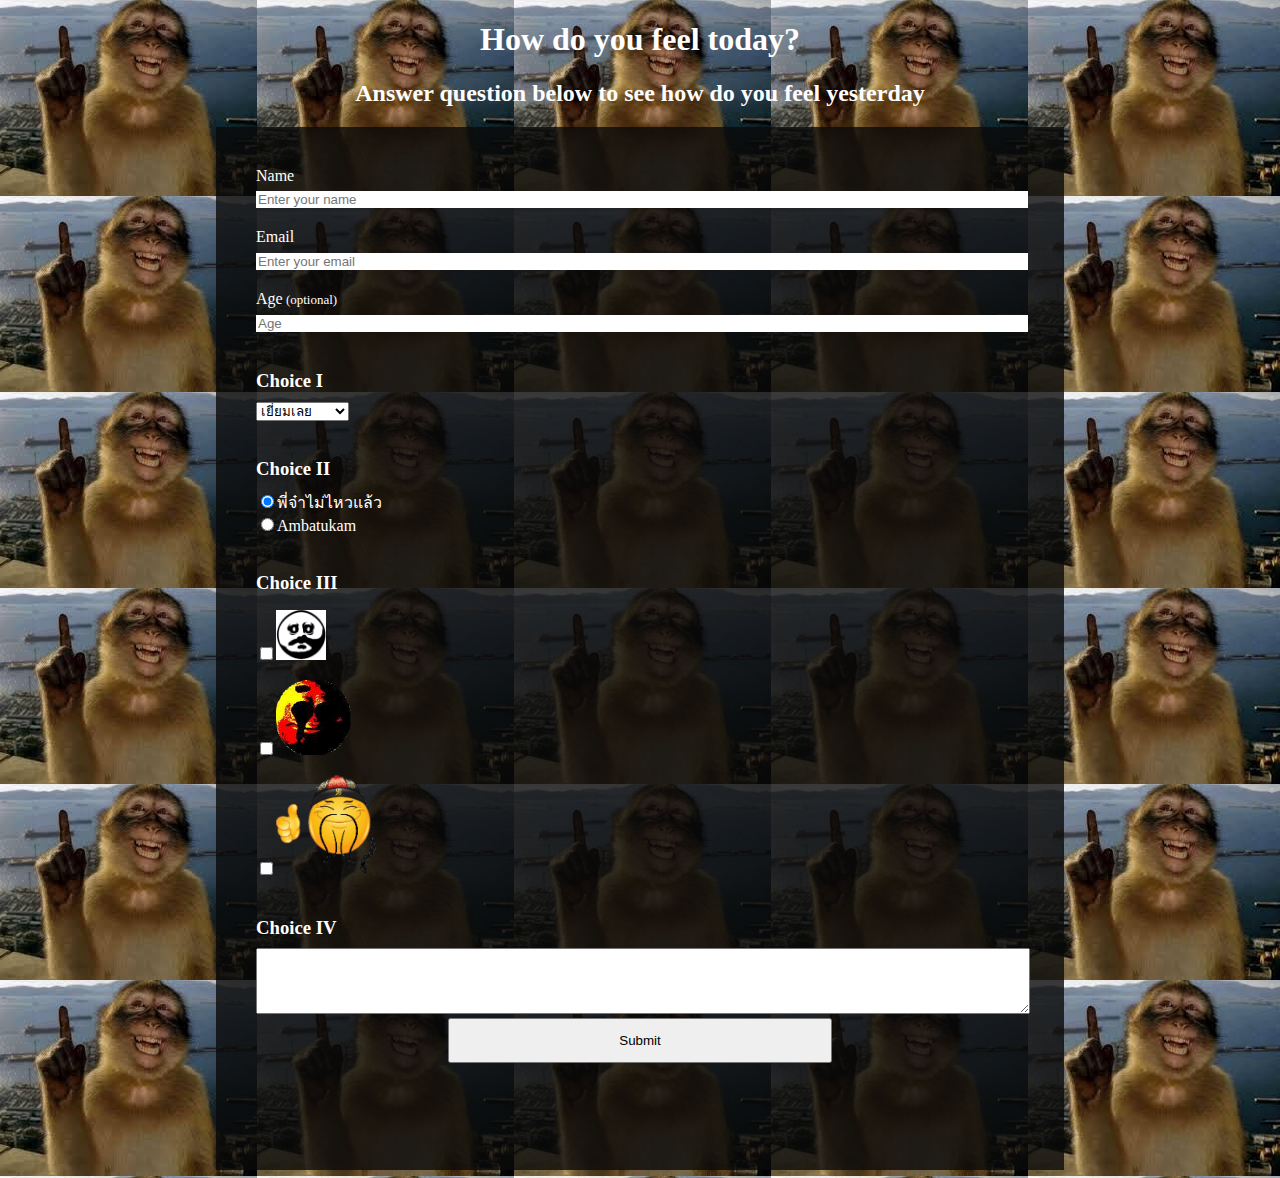
<file: index.html>
<!DOCTYPE html>
<html lang="en">
  <head>
    <meta charset="utf-8">
    <meta name="viewport" content="width=device-width, initial-scale=1.0">
    <link rel="stylesheet" href="styles.css">
  </head>
  <body>
    <h1 id="title">How do you feel today?</h1>
    <h2 id="description">Answer question below to see how do you feel yesterday</h2>
    <form id="survey-form">
      <label id="name-label">Name<input id="name" type="text" required placeholder="Enter your name"></label>
      <label id="email-label">Email<input id="email" type="email" required placeholder="Enter your email"></label>
      <label id="number-label">Age<p id="subtext"> (optional)</p><input id="number" type="number" min="13" max="120" placeholder="Age"></label>
      <h3 class="I">Choice I</h3>
      <select id="dropdown">
        <option>เยี่ยมเลย</option>
        <option>oh my nig*a</option>
      </select>
      <h3 class="II">Choice II</h3>
      <label id="cannothold"><input type="radio" name="Abatucum" value="พี่จ๋าไม่ไหวแล้ว" checked>พี่จ๋าไม่ไหวแล้ว</label>
      <label id="cannothold"><input type="radio" name="Abatucum" value="Abatucum">Ambatukam</label>
      <h3 class="III">Choice III</h3>
      <label class="image">
        <input type="checkbox" value="image1"><img width="50" height="50" src="[data-uri]" /></label>
      <label class="image"><input type="checkbox" value="image2"><img src="[data-uri]" width="75" height="75"/></label>
      <label class="image"><input type="checkbox" value="image3"><img alt="" src="[data-uri]" width="100" height="100"/></label>
      <h3 class="IV">Choice IV</h3>
      <textarea rows="4"></textarea>
      <input id="submit" type="submit" value="Submit">
    </form>
  </body>
</html>
</file>
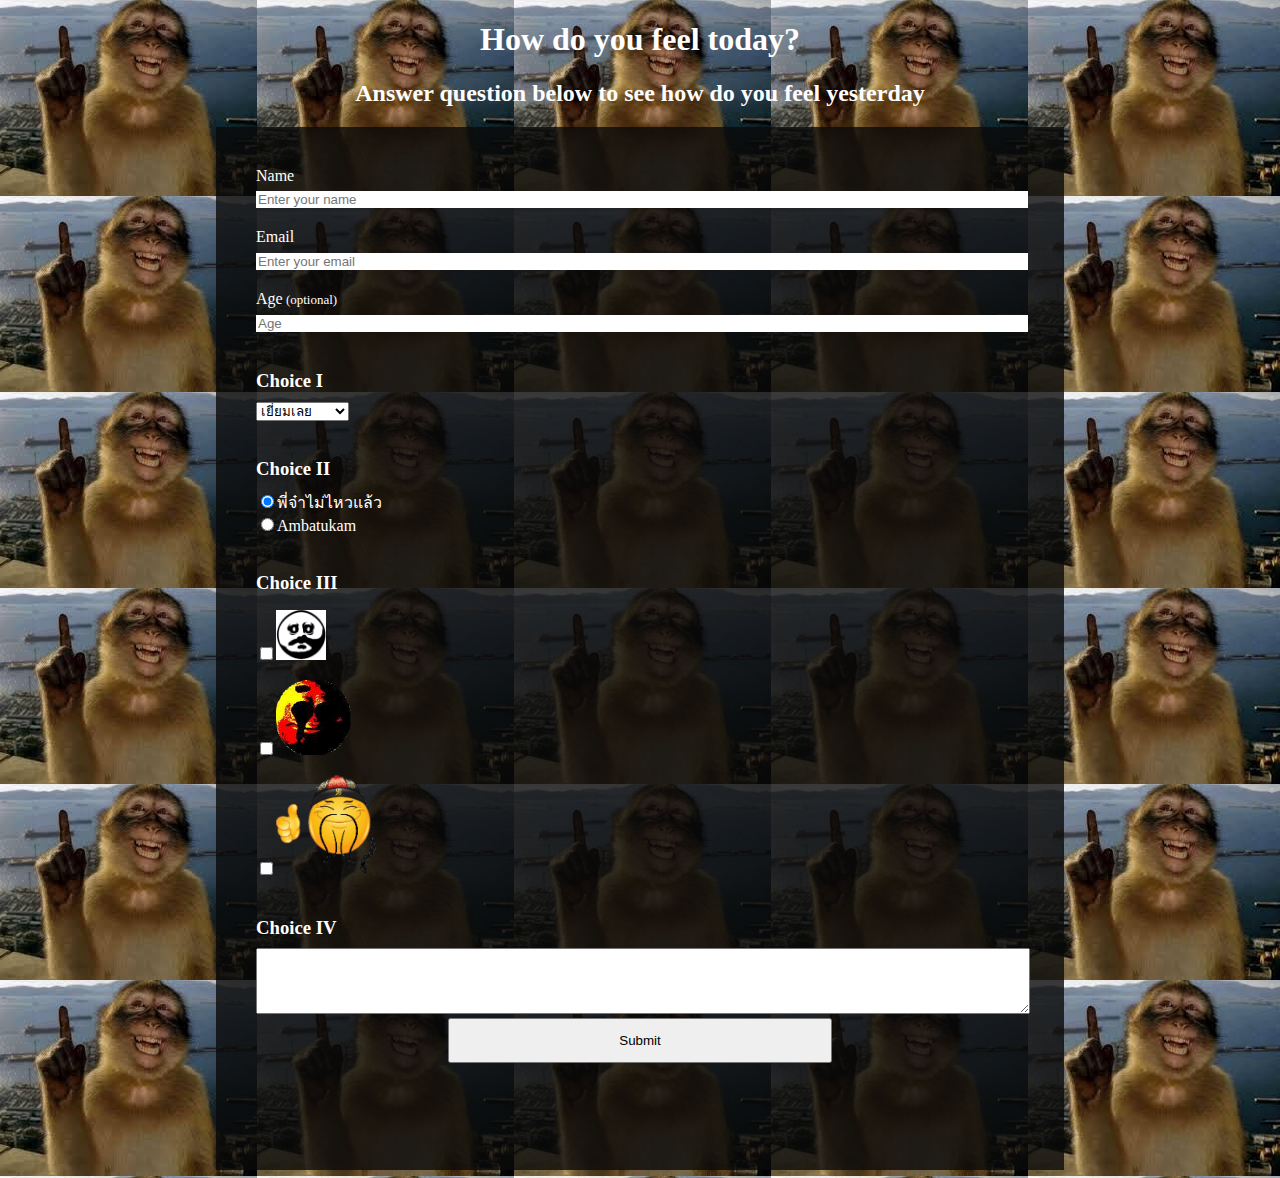
<file: build-a-survey-form.html>
<!DOCTYPE html>
<html lang="en">
  <head>
    <meta charset="utf-8">
    <meta name="viewport" content="width=device-width, initial-scale=1.0">
    <link rel="stylesheet" href="styles.css">
  </head>
  <body>
    <h1 id="title">How do you feel today?</h1>
    <h2 id="description">Answer question below to see how do you feel yesterday</h2>
    <form id="survey-form">
      <label id="name-label">Name<input id="name" type="text" required placeholder="Enter your name"></label>
      <label id="email-label">Email<input id="email" type="email" required placeholder="Enter your email"></label>
      <label id="number-label">Age<p id="subtext"> (optional)</p><input id="number" type="number" min="13" max="120" placeholder="Age"></label>
      <h3 class="I">Choice I</h3>
      <select id="dropdown">
        <option>เยี่ยมเลย</option>
        <option>oh my nig*a</option>
      </select>
      <h3 class="II">Choice II</h3>
      <label id="cannothold"><input type="radio" name="Abatucum" value="พี่จ๋าไม่ไหวแล้ว" checked>พี่จ๋าไม่ไหวแล้ว</label>
      <label id="cannothold"><input type="radio" name="Abatucum" value="Abatucum">Ambatukam</label>
      <h3 class="III">Choice III</h3>
      <label class="image">
        <input type="checkbox" value="image1"><img width="50" height="50" src="[data-uri]" /></label>
      <label class="image"><input type="checkbox" value="image2"><img src="[data-uri]" width="75" height="75"/></label>
      <label class="image"><input type="checkbox" value="image3"><img alt="" src="[data-uri]" width="100" height="100"/></label>
      <h3 class="IV">Choice IV</h3>
      <textarea rows="4"></textarea>
      <input id="submit" type="submit" value="Submit">
    </form>
  </body>
</html>
</file>
<file: styles.css>
body {
  background-image: url("[data-uri]");
  background-color: rgba(100,100,255);
  color: white;
  font-family: papyrus;
}

#title, #description {
  text-align: center;
}

form {
  background-color: rgba(10,10,10,0.8);
  padding: 40px;
  width: 60vw;
  margin: 0 auto;
}

#name-label, #email-label, #dropdown {
  display: block;
}

#name, #email, #number {
  width: 60vw;
  border: none;
  margin: 0.5em 0;
  margin-bottom: 1.5em;
}

#subtext {
  display: inline;
  font-size: 13px;
}

.I {
  margin-top: 1em;
  margin-bottom: 0.5em;
}

.II {
  margin-top: 2em;
  margin-bottom: 0.5em;
}

.III {
  margin-top: 2em;
  margin-bottom: 0.5em;
}

.IV {
  margin-top: 2em;
  margin-bottom: 0.5em;
}

#cannothold {
  display: block;
}

.image {
  display: block;
  margin: 1em 0;
}

textarea {
  width: 60vw;
}

#submit {
  width: 30vw;
  height: 5vh;
  display: block;
  margin: 0 auto;
  margin-bottom: 5em;
}
</file>
